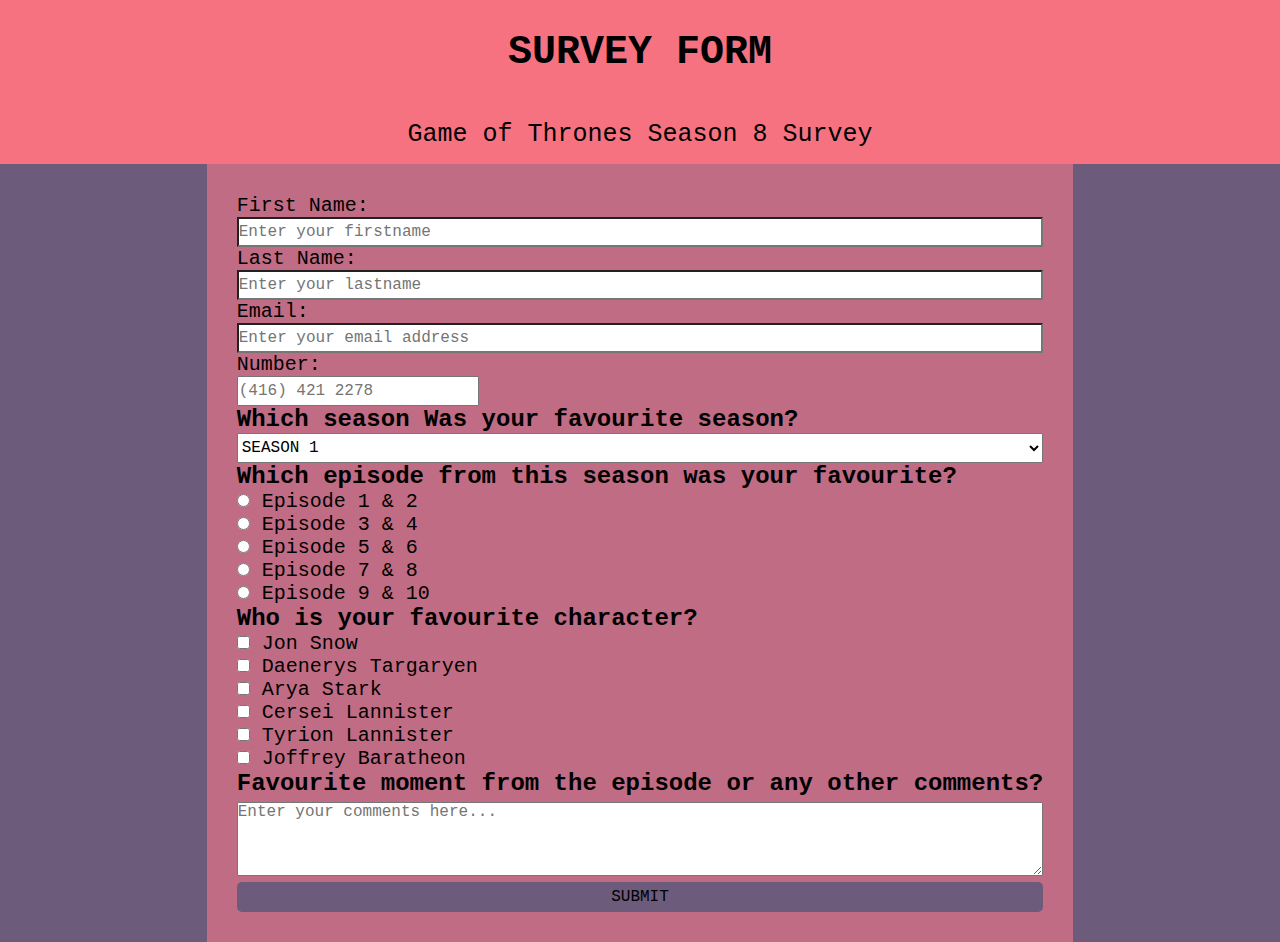
<file: Survey-Form/index.html>
<!DOCTYPE html>
<html lang="en">
<head>
    <meta charset="UTF-8">
    <meta name="viewport" content="width=device-width, initial-scale=1.0">
    <meta http-equiv="X-UA-Compatible" content="ie=edge">
    <link rel="stylesheet" href="css/style.css">
    <title>Survey Form</title>
</head>
<body>
    <div id="container">
            <h1 id="title">Survey Form</h1>
            <p id="description">Game of Thrones Season 8 Survey</p>
        <form id="survey-form">
            <label for="First Name:" id="name-label"> First Name:</label><br>
            <input id="name" type="text" placeholder="Enter your firstname" required><br>
            <label for="Last Name:" id="name-label"> Last Name:</label><br>
            <input id="name" type="text" placeholder="Enter your lastname" required><br>
            <label for="email" id="email-label"> Email:</label><br>
            <input type="email" id="email" placeholder="Enter your email address" required><br>
            <label for="number" id="number-label"> Number:</label><br>
            <input type="number" id="number" min="10" max="10" pattern="[0-9]{3}-[0-9]{2}-[0-9]{3}" placeholder="(416) 421 2278"><br>
            <h2 id="season">Which season Was your favourite season?</h2>
            <select id="dropdown" name="season">
                    <option value="Season 1">Season 1</option>
                    <option value="Season 2">Season 2</option>
                    <option value="Season 3">Season 3</option>
                    <option value="Season 4">Season 4</option>
                    <option value="Season 5">Season 5</option>
                    <option value="Season 6">Season 6</option>
                    <option value="Season 7">Season 7</option>
                    <option value="Season 8">Season 8</option>
                  </select>
            <h2 id="episode">Which episode from this season was your favourite?</h2>
                  <input type="radio" name="episode" value="1"> Episode 1 & 2<br>
                  <input type="radio" name="episode" value="2"> Episode 3 & 4<br>
                  <input type="radio" name="episode" value="3"> Episode 5 & 6<br>
                  <input type="radio" name="episode" value="4"> Episode 7 & 8<br>
                  <input type="radio" name="episode" value="5"> Episode 9 & 10<br>
            <h2 id="character">Who is your favourite character?</h2>
                  <input type="checkbox" name="Jon Snow" value="1"> Jon Snow<br>
                  <input type="checkbox" name="Daenerys Targaryen" value="2"> Daenerys Targaryen<br>
                  <input type="checkbox" name="Arya Stark" value="3"> Arya Stark<br>
                  <input type="checkbox" name="Cersei Lannister" value="3"> Cersei Lannister<br>
                  <input type="checkbox" name="Tyrion Lannister" value="4"> Tyrion Lannister<br>
                  <input type="checkbox" name="Joffrey Baratheon" value="5"> Joffrey Baratheon<br>
            <h2 id="comments">Favourite moment from the episode or any other comments?</h2>
                    <textarea id="textarea" rows="4" cols="50" placeholder="Enter your comments here..."></textarea><br>
            <input type="submit" id="submit">

      


        </form>
    </div>
    
</body>
</html>
</file>
<file: Survey-Form/css/style.css>
* {
    margin: 0;
    padding: 0;
    color: black;
    box-sizing: border-box;
    font-family: 'Courier New', Courier, monospace;
}

body {
    background-color: #6C5B7B;
}
#container {
    display: grid;
    grid-template-areas: 'title'
                         'description'
                         'form'
                         'submit';
    justify-items: center;
}


h1 {
  text-transform: uppercase;
}


#title {
    padding: 30px;
    font-size: 40px;
    grid-area: title;
    background-color: #F67280;
    width: 100%;
    margin: 0;
    text-align: center;
}
#description {
    grid-area: description;
    padding: 15px;
    font-size: 25px;
    background-color: #F67280;
    text-align: center;
    width: 100%;
  
}
#survey-form {
    background-color: #C06c84;
    grid-area: form;
    padding: 30px;
    font-size: 20px;
}

#name, #email {
    width: 100%;
    height: 30px;
    background-color: #fff;
    font-size: 16px;
}

#number {
    height: 30px;
    width: 30%;
    font-size: 16px;
}

h2 {
    font-size: 24px;
}

#submit {
    border: none;
    grid-area: submit;
    width: 100%;
    height: 30px;
    font-size: 16px;
    text-transform: uppercase;
    background-color: #6C5B7B;
    border-radius: 5px;

}

#submit:hover {
    background-color: #F67280;
    color: #fff;
}

#textarea {
    width: 100%;
    font-size: 16px;
    margin-top: 5px;
}

#dropdown {
    width: 100%;
    height: 30px;
    font-size: 16px;
    text-transform: uppercase;
}
</file>
